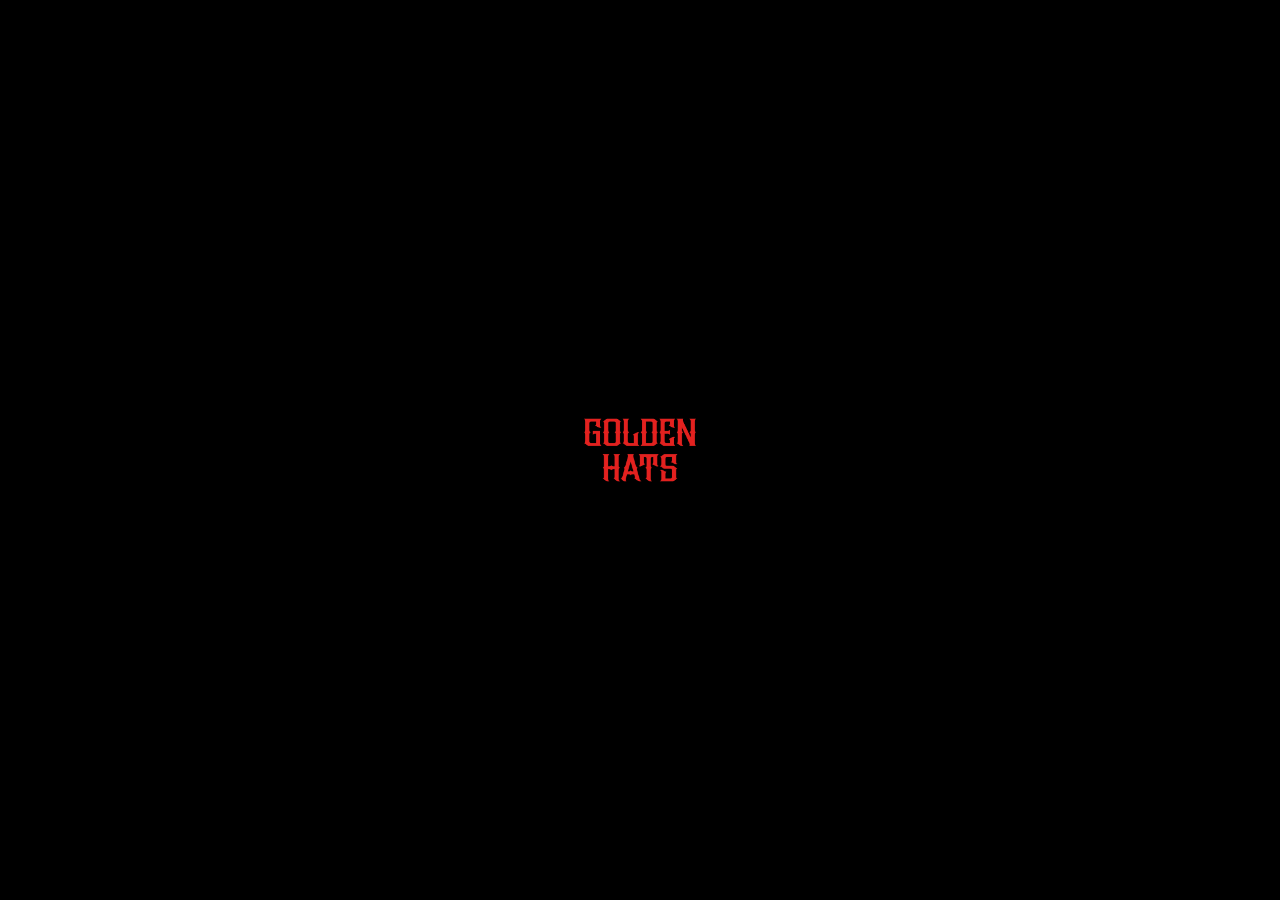
<file: verification/index.html>
<!DOCTYPE html>
<html lang="en">

<head>
    <meta charset="UTF-8">
    <meta name="viewport" content="width=device-width, initial-scale=1.0">
    <title>Cero Romántico - Golden Hats</title>
    <link rel="stylesheet" href="../assets/css/styles.css">
</head>

<body>
    <!-- loader init -->
    <div id="loader">

        <img src="../assets/loader/loader-1.jpg" class="loader-img active">
        <img src="../assets/loader/loader-2.jpg" class="loader-img">
        <img src="../assets/loader/loader-3.jpg" class="loader-img">

    </div>
    <!-- loader init -->

    <main class="main-section">
        <div class="title-header">
            <h2 class="title-header-h fade-up delay-1">CERO ROMÁNTICO</h2>
        </div>

        <div class="product-container fade-up delay-2">
            <div class="product-img">
                <img src="../assets/product/10000.png" alt="cero romantico">
            </div>
        </div>

        <!-- verificador -->

        <div class="verify-container fade-up delay-3">

            <button id="verifyBtn" class="verify-btn"></button>

            <div class="progress">
                <div class="progress-bar"></div>
            </div>

            <div class="success">
                <span>PRODUCTO VERIFICADO</span>
            </div>

        </div>

        <footer class="footer fade-up delay-4">
            <div class="footer-img">
                <img src="../assets/logos/top.png" alt="golden hats"  class="img-top">
                <img src="../assets/logos/bottom.png" alt=" golden hats" class="img-bottom">
            </div>

            <p>© 2026 Golden Hats. Powered by Focus Vision.</p>
        </footer>

    </main>



    <script src="../main.js"></script>
</body>

</html>
</file>
<file: assets/css/styles.css>
@import url('https://fonts.googleapis.com/css2?family=Bebas+Neue&family=Jersey+10&family=Jersey+20&family=Metal+Mania&family=Orbitron:wght@400..900&display=swap');

* {
    box-sizing: border-box;
    text-decoration: none;
    padding: 0;
    margin: 0;
    list-style: none;
}

html,
body {
    margin: 0;
    padding: 0;
    height: calc(var(--vh) * 80);
}


/* -- loader styles --  */

#loader {
    position: fixed;
    inset: 0;
    background: #000000;
    /* negro bordo elegante */
    display: flex;
    justify-content: center;
    align-items: center;
    z-index: 9999;
    overflow: hidden;
    transition: opacity 1s ease;
}

.loader-img {
    position: absolute;
    width: 140px;
    opacity: 0;
    transform: scale(0.95);
    transition:
        opacity 1.2s ease,
        transform 2s cubic-bezier(.22, .61, .36, 1);
}

/* imagen visible */

.loader-img.active {
    opacity: 1;
    transform: scale(1.2);
}

/* mismo codigo pero con efecto latido*/



/* -- background styles -- */

body::before {
    content: "";
    position: fixed;
    inset: 0;
    background-image: url(../background/desktop.png);
    background-repeat: no-repeat;
    background-size: cover;
    background-position: center;
    z-index: -1;
    will-change: transform;
}

@media (max-width: 580px) {
    body::before {
        background-image: url(../background/mobile2.png);
    }
}

/* ahora con alto height*/

@media (max-height: 916px) {
    body::before {
        background-image: url(../background/mobile3.jpg);
    }
}


@media (max-height: 855px) {
    body::before {
        background-image: url(../background/mobile3.jpg);
    }
}

@media (max-height: 755px) {
    body::before {
        background-image: url(../background/mobile-4.jpg);
    }

    .product-container {
        width: 100%;
        display: flex;
        align-items: center;
        justify-content: center;
        padding-top: 1rem !important;
    }

    .footer {
        display: flex;
        justify-content: end;
        align-items: center;
        flex-direction: column;
        width: 100%;
        /* position: absolute; */
        bottom: 74px;
        /* margin-bottom: -5rem; */
        height: 13rem !important; 
    }
}

/* main section */

.main-section {
    display: flex;
    justify-content: center;
    align-items: center;
    flex-direction: column;
}

.title-header {
    padding-top: 1.5rem;
    font-family: "Metal Mania", system-ui;
    letter-spacing: 1px;
    font-size: 1.8rem;
    color: #000000;

    text-shadow:
        -2px -1px 0 #300000,
        2px -1px 0 #ff4444,
        -1px 2px 0 #a00000,
        1px 2px 0 #600000,
        0px -2px 0 #ff9999,
        0px 2px 0 #000000cc,
        -2px 0px 0 #aaaaaa66,
        2px 0px 0 #ffffff66;

    opacity: 70%;
}

.title-header-img {
    filter: drop-shadow(2px 3px 0px black);
    height: 13rem;
    width: 100;
}


/* product */

.product-container {
    width: 100%;
    display: flex;
    align-items: center;
    justify-content: center;
    padding-top: 4rem;
}


.product-img img {
    height: 16rem;
    animation: redAura 4s ease-in-out infinite;
}


@keyframes redAura {

    0% {

        transform: scale(1);

        filter:
            drop-shadow(0 0 6px #b00000) drop-shadow(0 0 12px #a93636);

        -webkit-filter:
            drop-shadow(0 0 6px #b00000) drop-shadow(0 0 12px #a93636);
    }

    50% {

        transform: scale(1.04);

        filter:
            drop-shadow(0 0 18px #cd0000) drop-shadow(0 0 32px #b00000);

        -webkit-filter:
            drop-shadow(0 0 18px #cd0000) drop-shadow(0 0 32px #b00000);
    }

    100% {

        transform: scale(1);

        filter:
            drop-shadow(0 0 6px #b00000) drop-shadow(0 0 12px #a93636);

        -webkit-filter:
            drop-shadow(0 0 6px #b00000) drop-shadow(0 0 12px #a93636);
    }

}


/* seccion verificar verificador*/

.verify-container {
    display: flex;
    flex-direction: column;
    justify-content: center;
    align-items: center;
    gap: 20px;
}

.verify-btn {
    font-size: 1rem;
    width: 140px;
    height: 40px;
    border: none;
    border-radius: 10px;
    background: linear-gradient(to right, #770a0a, #ff7777, #770a0a, #770a0a, #ff7777, #770a0a);
    background-size: 250%;
    background-position: left;
    color: #bb0404bd;
    position: relative;
    display: flex;
    align-items: center;
    justify-content: center;
    cursor: pointer;
    transition-duration: 1s;
    overflow: hidden;
    position: relative;
    font-family: "Metal Mania", system-ui;
    font-weight: 600;
    letter-spacing: 5px;
    transition: all .5s cubic-bezier(.22, .61, .36, 1);
}

.verify-btn::before {
    position: absolute;
    content: "VERIFICAR";
    color: #bb0404bd;
    display: flex;
    align-items: center;
    justify-content: center;
    width: 97%;
    height: 90%;
    border-radius: 8px;
    transition-duration: 1s;
    background-color: rgba(0, 0, 0, 0.842);
    background-size: 200%;
    text-shadow:
        -2px -1px 0 #300000,
        2px -1px 0 #ff4444,
        -1px 2px 0 #a00000,
        1px 2px 0 #600000,
        0px -2px 0 #ff9999,
        0px 2px 0 #000000cc,
        -2px 0px 0 #aaaaaa00,
        2px 0px 0 #ffffff00;
}

.verify-btn:hover {
    background-position: right;
    transition-duration: 1s;
}

.verify-btn:hover::before {
    background-position: right;
    transition-duration: 1s;
}

.verify-btn:active {
    transform: scale(0.95);
}


.verify-btn.loading {
    width: 60px;
    border-radius: 50px;
}

.progress {

    width: 220px;
    height: 6px;
    background: #1a0000;
    border-radius: 20px;
    overflow: hidden;
    opacity: 0;
    transition: .5s;

}

.progress.show {
    opacity: 1;
}

.progress-bar {

    height: 100%;
    width: 0%;

    background:
        linear-gradient(90deg,
            #770a0a,
            #ff2a2a,
            #ff7777,
            #ff2a2a,
            #770a0a);

    background-size: 200%;

    animation: energyFlow 2s linear infinite;

    box-shadow:
        0 0 10px #cd0000,
        0 0 20px #b00000;

    transition: width .4s ease;

}

@keyframes energyFlow {

    from {
        background-position: 0%
    }

    to {
        background-position: 200%
    }

}

.success {

    display: flex;
    justify-content: center;
    align-items: center;

    opacity: 0;
    transform: translateY(10px);
    transition: .6s ease;

    font-family: "Metal Mania", system-ui;
    color: #000000cc;
    font-size: 1.7rem;
    text-shadow:
        -2px -1px 0 #300000,
        2px -1px 0 #ff4444,
        -1px 2px 0 #a00000,
        1px 2px 0 #600000,
        0px -2px 0 #ff9999,
        0px 2px 0 #000000cc,
        -2px 0px 0 #aaaaaa66,
        2px 0px 0 #ffffff66;
    letter-spacing: 1px;


}

.success.show {

    opacity: 1;
    transform: translateY(0);

}


/* -- footer -- */

.footer {
    display: flex;
    justify-content: end;
    align-items: center;
    flex-direction: column;
    width: 100%;
    /* position: absolute; */
    bottom: 74px;
    /* margin-bottom: -5rem; */
    height: 15rem;
}

.footer-img {
    display: flex;
    flex-direction: column;
    align-items: center;
    justify-content: center;
    gap: 10px;
}

.footer-img .img-top {
    height: 8rem;
    filter: drop-shadow(2px 3px 0px #000000);
}

.footer-img .img-bottom {
    height: 12rem;
    margin-top: -7rem;
    filter: drop-shadow(2px 3px 0px #000000);
}

.logo-3d-container {
    margin-top: -3rem;
    padding-bottom: 2rem;
}

.footer p {
    font-family: "Jersey 20", system-ui;
    color: #b4b4b4;
    letter-spacing: 2px;
    font-size: .9rem;
    opacity: 1;
    position: absolute;
    bottom: 14px;
    font-style: italic;
}

/* ============================= */
/* FADE UP SYSTEM CONTROLADO */
/* ============================= */

/* estado inicial (antes del loader) */

.fade-up {

    opacity: 0;
    transform: translateY(40px);

}

/* SOLO cuando el loader termina */

body.loaded .fade-up {

    animation: fadeUpAnimation 1s cubic-bezier(.22, .61, .36, 1) forwards;

}

@keyframes fadeUpAnimation {

    0% {
        opacity: 0;
        transform: translateY(40px);
    }

    100% {
        opacity: 1;
        transform: translateY(0);
    }

}

/* delays escalonados */

.delay-1 {
    animation-delay: 0.2s;
}

.delay-2 {
    animation-delay: 0.4s;
}

.delay-3 {
    animation-delay: 0.6s;
}

.delay-4 {
    animation-delay: 0.8s;
}

.delay-5 {
    animation-delay: 1s;
}

.delay-6 {
    animation-delay: 1.2s;
}
</file>
